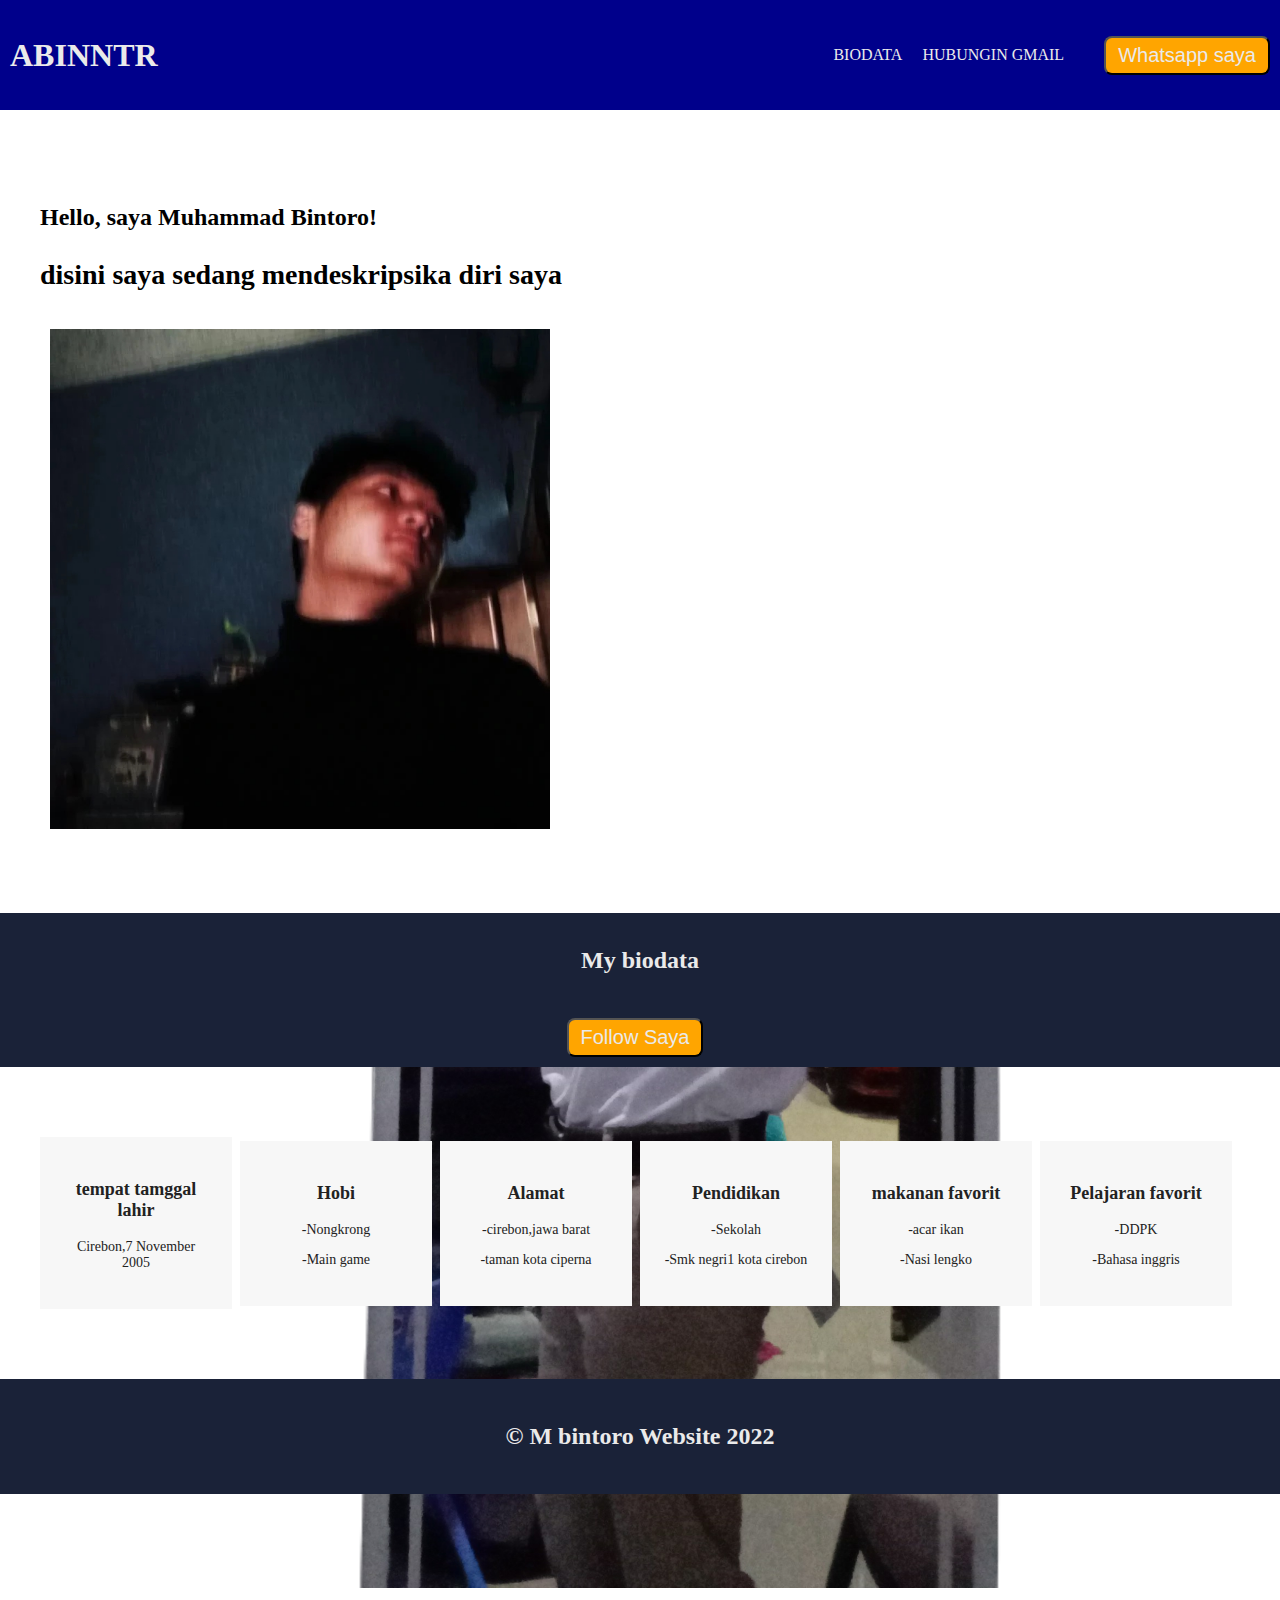
<file: index.html>
<!DOCTYPE html> 
<html lang="en">
<head>
    <meta charset="UTF-8">
    <meta http-equiv="X-UA-Compatible" content="IE=edge">
    <meta name="viewport" content="width=device-width, initial-scale=1.0">
    <title>Document</title>
</head>
<body>
    <head>
        <meta charset="utf-8" />
        <link rel="icon" href="&">

        <title>WEB PERTAMA</title>
        <link rel="stylesheet" href="style.css">
    </head>
    <body>
        <header>
            <h1 class="logo">ABINNTR</h1>
            <nav>
                <ul>
                    <li><a href="#biodata">BIODATA</a></li>
                    <li><a href="mailto:deacode@icloud.com">HUBUNGIN GMAIL</a></li>
                </ul>
            </nav>
            <button class="btn-cta" onclick="redirWhatsapp()">Whatsapp saya</button>
        </header>
        <div class="container">
                <p class="title">Hello, saya  Muhammad Bintoro!</p>
                <p class="description">disini saya sedang mendeskripsika diri saya</p>
                <img src="IMG_20221015_225134.jpg" class="img-foto"/>
            </div>
        </div>
        <div class="parallax">
            <div class="tentang">
                <p class="title">My biodata</p>
                <div class="mt-10">
                    <button class="btn-cta" onclick="redirInstagram()">Follow Saya</button>
                </div>
            </div>
            <div class="container">
                <div class="card" id="biodata">
                    <div class="card-item">
                        <p class="card-title">tempat tamggal lahir</p>
                        <p class="card-description">Cirebon,7 November 2005</p>  
                    </div> 
                    <div class="card-item">
                        <p class="card-title">Hobi</p>
                        <p class="card-description">-Nongkrong</p>
                        <p class="card-description">-Main game</p>
                    </div> 
                    <div class="card-item">
                        <p class="card-title">Alamat</p>
                        <p class="card-description">-cirebon,jawa barat</p>  
                        <p class="card-description">-taman kota ciperna</p>  
                    </div> 
                    <div class="card-item">
                        <p class="card-title">Pendidikan</p>
                        <p class="card-description">-Sekolah</p> 
                        <p class="card-description">-Smk negri1 kota cirebon</p> 
                    </div> 
                    <div class="card-item">
                        <p class="card-title">makanan favorit</p> 
                        <p class="card-description">-acar ikan</p> 
                        <p class="card-description">-Nasi lengko</p> 
                    </div> 
                    <div class="card-item">
                        <p class="card-title">Pelajaran favorit</p> 
                        <p class="card-description">-DDPK</p>
                        <p class="card-description">-Bahasa inggris</p>
                    </div> 
                    <div class="container">
                    </div>
                </div>
            </div>
            <footer>
                <p class="title">&copy; M bintoro Website 2022</p>
            </footer>

            <script>
                function redirInstagram() {
                    window.location.href ="https://instagram.com/Abinntr"
                }

                function redirWhatsapp() {
                    window.location.href ="https://wa.me/+6281286443099"
                }
            </script>
    </body>

</html>
</file>
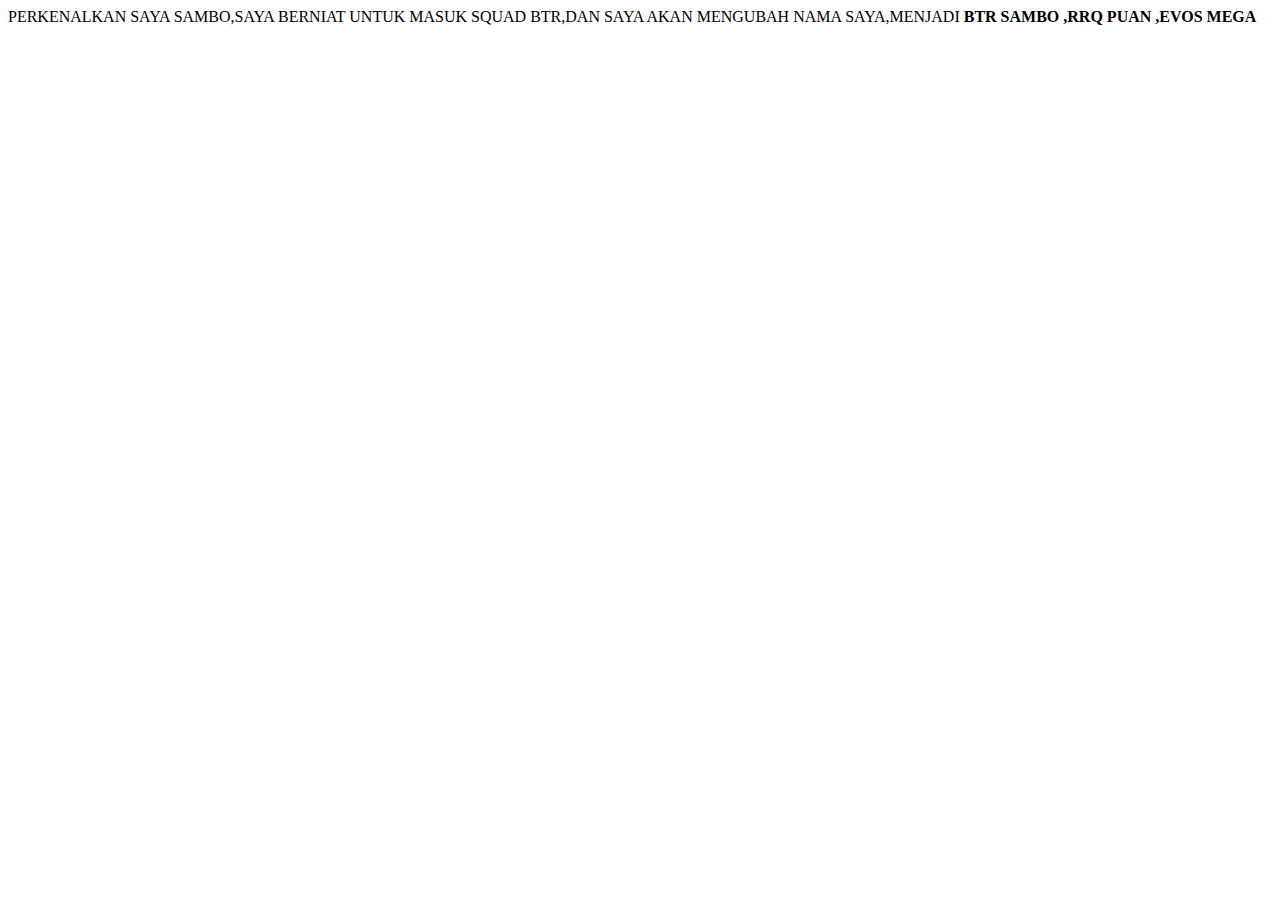
<file: sambo.html>
<!DOCTYPE html>
<html lang="en">
<head>
    <meta charset="UTF-8">
    <meta http-equiv="X-UA-Compatible" content="IE=edge">
    <meta name="viewport" content="width=device-width, initial-scale=1.0">
    <title>Document</title>
</head>
<body>
    <f1>PERKENALKAN</f1>
    <f5>SAYA SAMBO,SAYA BERNIAT UNTUK MASUK SQUAD BTR,DAN SAYA AKAN MENGUBAH NAMA SAYA,MENJADI</f5>
    <f6><b>BTR SAMBO</b></f6>
    <f6><b>,RRQ PUAN</b></f6>
    <f6><b>,EVOS MEGA</b></f6>
</body>
</html>
</file>
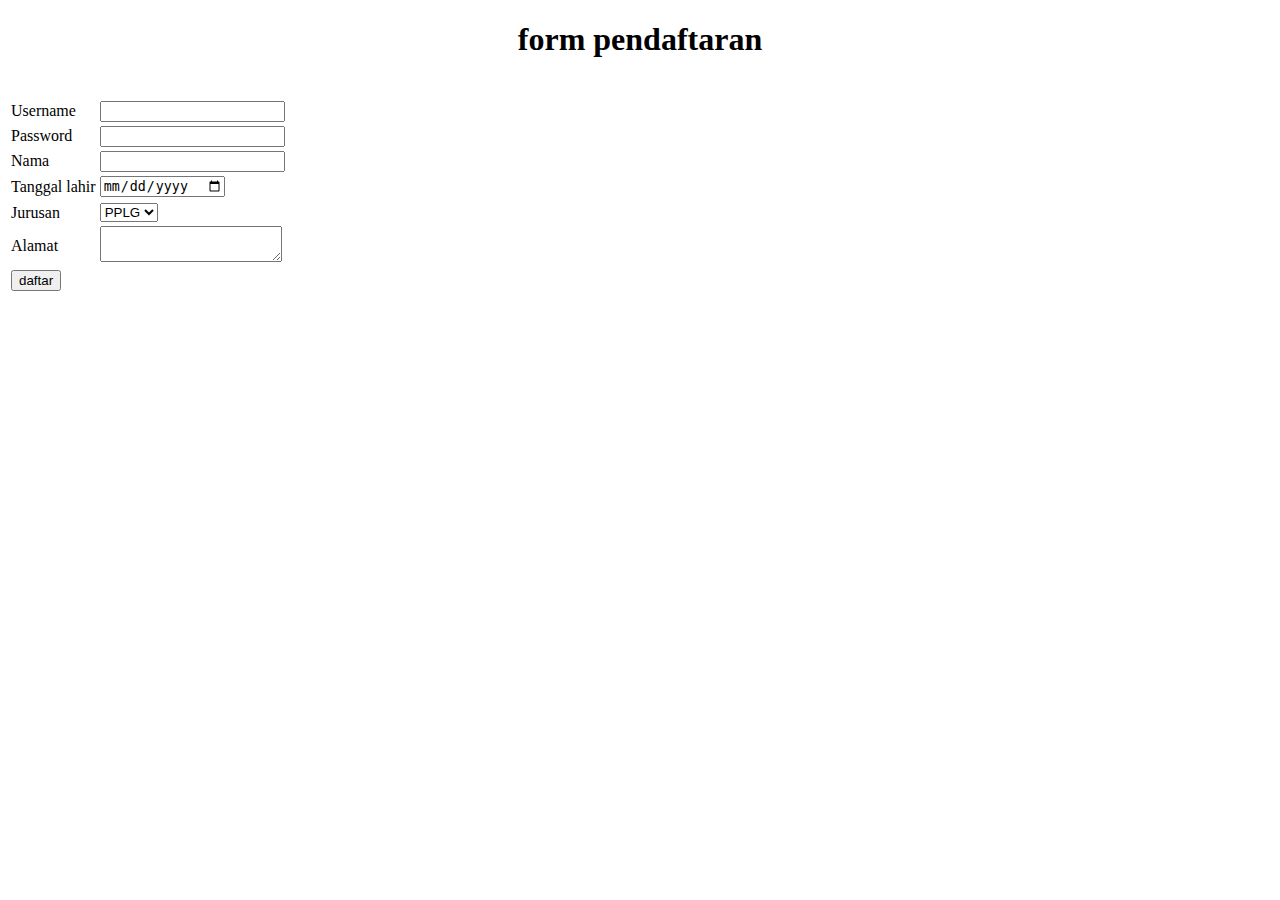
<file: ytta/argaaaaaa.html>
<!DOCTYPE html>
<html lang="en">
<head>
    <meta charset="UTF-8">
    <meta http-equiv="X-UA-Compatible" content="IE=edge">
    <meta name="viewport" content="width=device-width, initial-scale=1.0">
    <title>Document</title>
</head>
<body>
    <h1 align="center">form pendaftaran</h3>
        <form action="my biodata.html">
        <form action="" method="post">
        <table>
            <tr>
                <td>Username</td><br>
                <td><input type="text"></td>
            </tr>
            <tr>
                <td>Password</td>
                <td><input type="password"></td>
            </tr>
            <tr>
                <td>Nama</td>
                <td><input type="text"></td>
            </tr>
            <tr>
                <td>Tanggal lahir</td>
                <td><input type="date"></td>
            <tr>
                <tr>
                <td>Jurusan</td>
                <td><select>
                    <option>PPLG</option>
                    <option>tkr</option>
                    <option>tjkt</option>
                    <option>DPIB</option>
                </select>
                </td>
            </tr>
            <tr>
                <td>Alamat</td>
                <td><textarea></textarea></td>
            </tr>
            <tr>
                <td><input type="submit" value="daftar">
            </td>
        </tr>
        </table>        
</body>
</html>
</file>
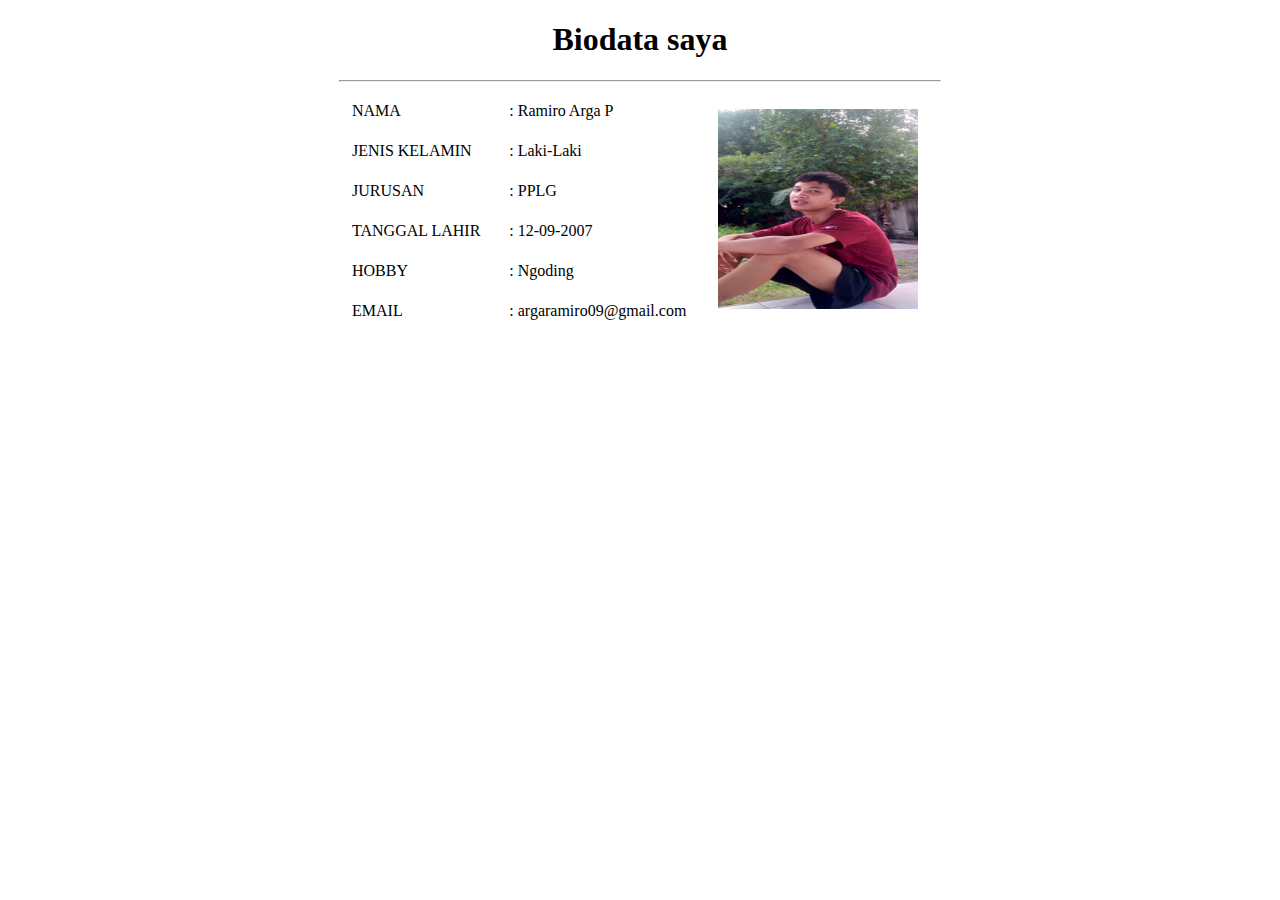
<file: ytta/bukan mafia.html>
<!DOCTYPE html>
<html lang="en">
<head>
    <meta charset="UTF-8">
    <meta http-equiv="X-UA-Compatible" content="IE=edge">
    <meta name="viewport" content="width=device-width, initial-scale=1.0">
    <title>Document</title>
</head>
<body>
    <h1 align="center">Biodata saya</h1>
    <hr width="600px">
    <table align="center" cellpadding="10px" width="600px">  
    <tr>
        <td>NAMA</td>
        <td>: Ramiro Arga P</td>
        <td rowspan="8"> <img src="1665978948035.jpg" height="200px" width="200px"></td>
    </tr>
    <tr>
        <td>JENIS KELAMIN</td>
        <TD>: Laki-Laki</TD>
    </tr>
    <tr>
        <td>JURUSAN</td>
        <td>: PPLG</td>
    </tr>
    <tr>
        <td>TANGGAL LAHIR</td>
        <td>: 12-09-2007</td>
    </tr>
    <tr>
        <td>HOBBY</td>
        <td>: Ngoding</td>
    </tr>
    <tr>
        <td>EMAIL</td>
        <td>: argaramiro09@gmail.com</td>
    </tr>
</body>
</html>
</file>
<file: style.css>
* html, body {
    margin: 0;
    padding: 0;
    box-sizing: border-box;
    font-family: Hevetica;
    scroll-behavior: smooth;
}

header {
    background: darkblue;
    color: #eaeaea;
    display: flex;
    flex-wrap: wrap;
    justify-content: center;
    align-items: center;
    gap: 10px;
}

.logo {
    margin-right: auto;
    margin-left: 10px;
    cursor: pointer;
    transition: all .5 ease 0s;
}

.logo:hover {
    color: orange;
    transform: rotate(2deg);

}

.btn-cta {
    margin-right: 10px;
    margin-left: none;
    font-size: 20px;
    padding: 6px 12px;
    background: orange;
    color: #eaeaea;
    border-radius: 8px;
    cursor: pointer;
}

nav ul{
    display: flex;
    padding: 20px;
}

li {
    list-style-type: none;
    padding: 10px;
}

li a {
    transition: all .5 ease 0s;
    display: inline-block;
}

li a:hover {
    color: orange;
    transform: rotate(2deg);
}

a {
    color: #eaeaea;
    text-decoration: none;
}

.container {
    max-width: 1200px;
    margin: 0 auto;
    padding: 70px 0;
}

.intro {
    display: flex;
    flex-direction: column;
    justify-content: center;
    align-items: center;
    gap: 10px;
    align-items: center;
}

.title {
    font-size: 24px;
    font-weight: bold;
}

.description {
    font-size: 28px;
    font-weight: bolder;
}

.img-foto {
    width: 100%;
    height: auto;
    padding: 10px;
    max-width: 500px;
}

.parallax {
    background-image: url(IMG-20220313-WA0097.png);
    background-attachment: fixed;
    background-position: center;
    background-repeat: no-repeat;
    background-size: cover;
    height: 150vh;
}

.tentang {
    display: flex;
    justify-content: center;
    align-items: center;
    flex-direction: column;
    background: #1a2238;
    color: #eaeaea;
    padding: 10px; 
}

.mt-10 {
    margin-top: 20px;
}

.card {
    display: flex;
    flex-wrap: center;
    justify-content: center;
    align-items: center;
    gap: 8px;
}

.card-item {
    text-align: center;
    width: 25%;
    background: #f7f7f7;
    color: #222;
    padding: 24px;
    box-shadow: #222;
}

.card-title {
    font-size: 18px;
    font-weight: bolder;
}

.card-description {
    font-size: 14px;
    margin-top: 4px;
}

.icon {
    width: 100px;
    height: 100px;
    margin: 10px;
    padding: 4px;
}

footer {
    padding: 20px;
    text-align: center;
    background: #1a2238;
    color: #eaeaea;
}


@media screen and (max-width: 500px) {
    .card {
        flex-direction: column;
    }
    .card-item {
        width: 100%;
        opacity: 0,9;
    } 
    
    .container {
        width: 100%;
        padding: 0;
    }

    .intro {
        margin-top: 20px;
    }
    
    .img-foto {
        padding: 0;
    }

    nav {
        position: fixed;
        bottom: 0;
        width: 100%;
        background: #1a2238;
        z-index: 9;
    }

    footer {
        margin-bottom: 80px;
        margin-top: 70px;
    }
}
</file>
